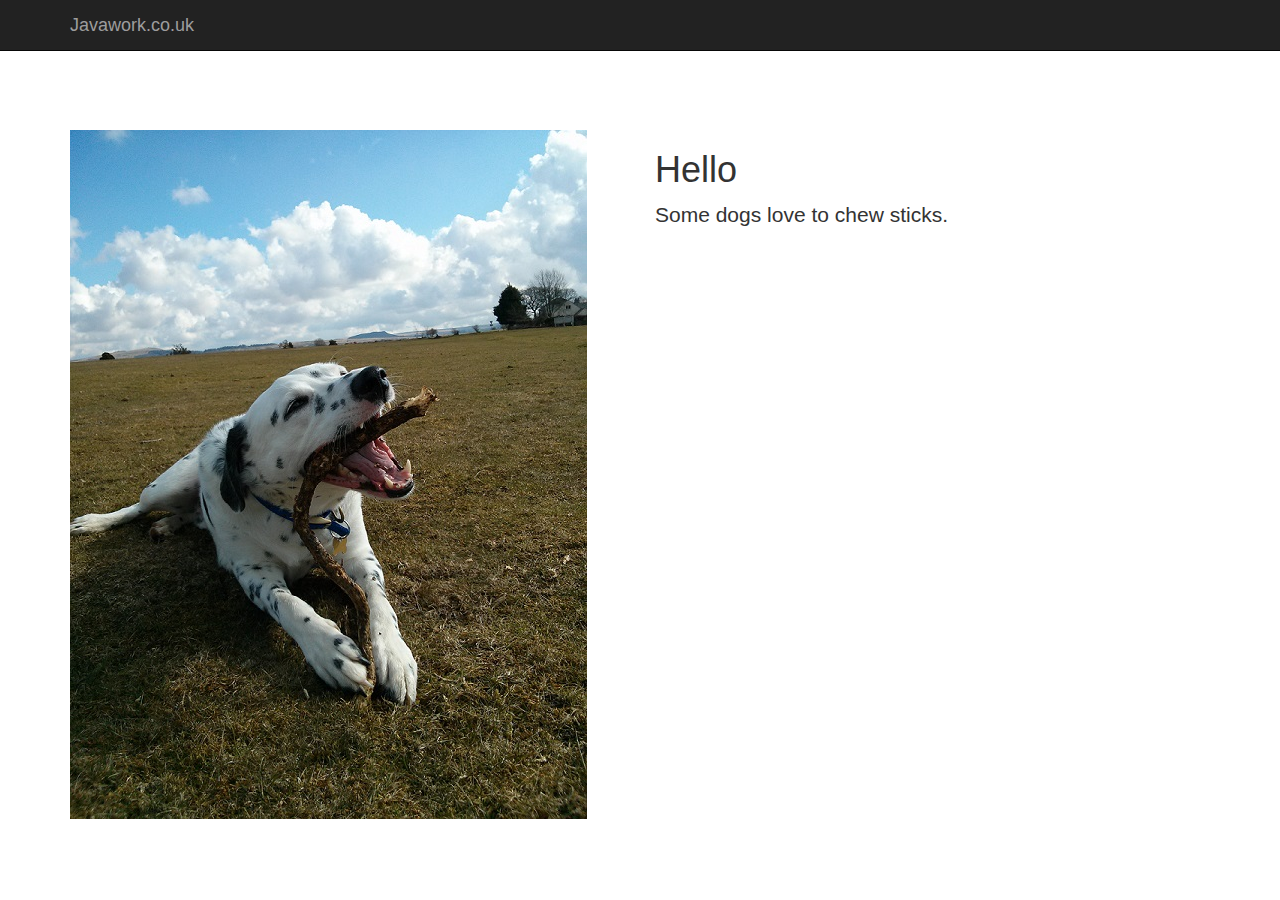
<file: index.html>
<!DOCTYPE html>
<html lang="en">
  <head>
    <meta charset="utf-8">
    <meta http-equiv="X-UA-Compatible" content="IE=edge">
    <meta name="viewport" content="width=device-width, initial-scale=1.0">
    <meta name="description" content="">
    <meta name="author" content="">
    <link rel="shortcut icon" href="../../docs-assets/ico/favicon.png">

    <title>Javawork.co.uk</title>

    <!-- HTML5 shim and Respond.js IE8 support of HTML5 elements and media queries -->
    <!--[if lt IE 9]>
      <script src="https://oss.maxcdn.com/libs/html5shiv/3.7.0/html5shiv.js"></script>
      <script src="https://oss.maxcdn.com/libs/respond.js/1.3.0/respond.min.js"></script>
    <![endif]-->
  </head>

  <body>

    <div class="navbar navbar-inverse navbar-fixed-top" role="navigation">
      <div class="container">
        <div class="navbar-header">
          <button type="button" class="navbar-toggle" data-toggle="collapse" data-target=".navbar-collapse">
            <span class="sr-only">Toggle navigation</span>
            <span class="icon-bar"></span>
            <span class="icon-bar"></span>
            <span class="icon-bar"></span>
          </button>
          <a class="navbar-brand" href="#">Javawork.co.uk</a>
        </div>
        <div class="collapse navbar-collapse">
          <ul class="nav navbar-nav">
            <!--li class="active"><a href="/java">Apps</a></li-->
            <!-- li><a href="#about">About</a></li>
            <li><a href="#contact">Contact</a></li -->
          </ul>
        </div><!--/.nav-collapse -->
      </div>
    </div>

    <div class="container">
	<div class="starter-template"></div>
	<div class="row">
		<div class="col-md-6">	
			<img src="img/wilson-chew-stick.jpg" class="img-responsive" alt="Wilson">
		</div>
		<div class="col-md-6">	
			<h1>Hello</h1>
			<p class="lead">Some dogs love to chew sticks.</p>
		</div>
	</div>
    </div><!-- /.container -->

    <link rel="stylesheet" href="//netdna.bootstrapcdn.com/bootstrap/3.0.3/css/bootstrap.min.css">
    <link href="css/starter-template.css" rel="stylesheet">
    <script src="https://code.jquery.com/jquery-1.10.2.min.js"></script>
    <script src="js/bootstrap.min.js"></script>
  </body>
</html>
</file>
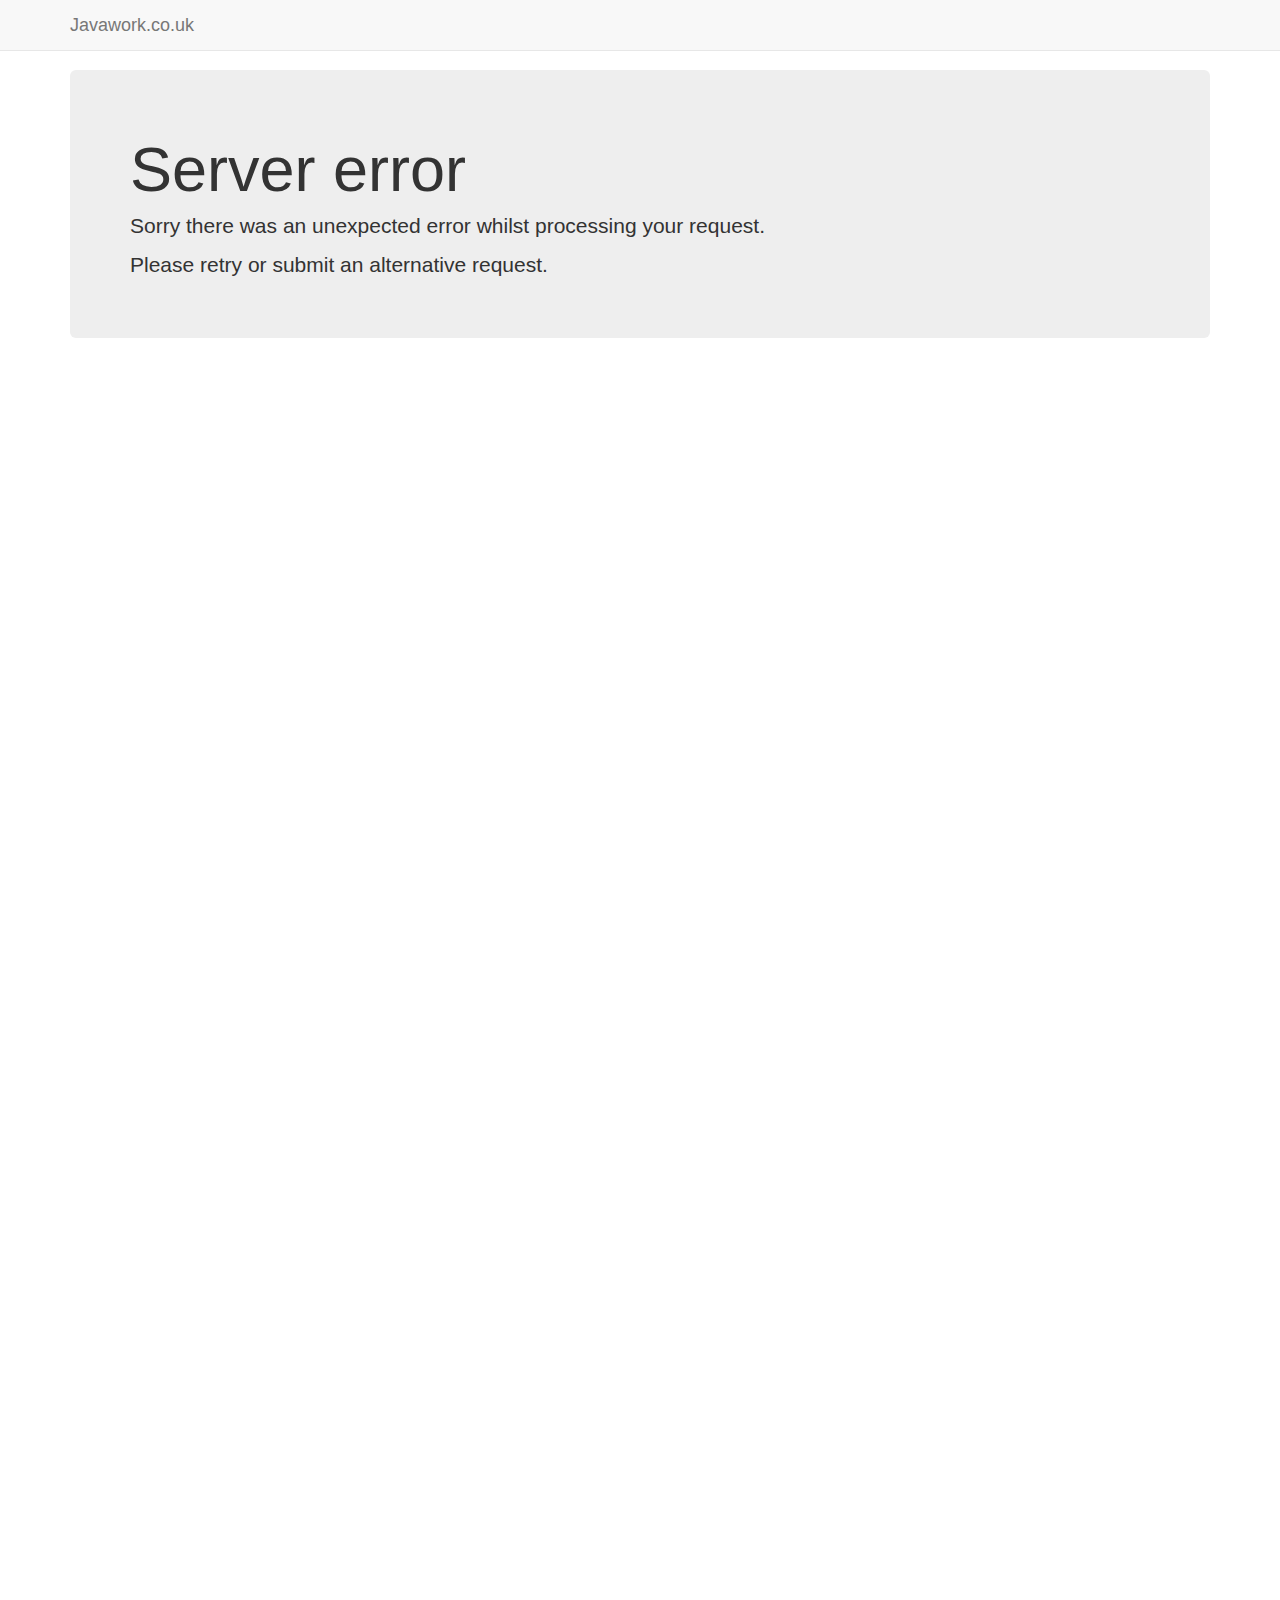
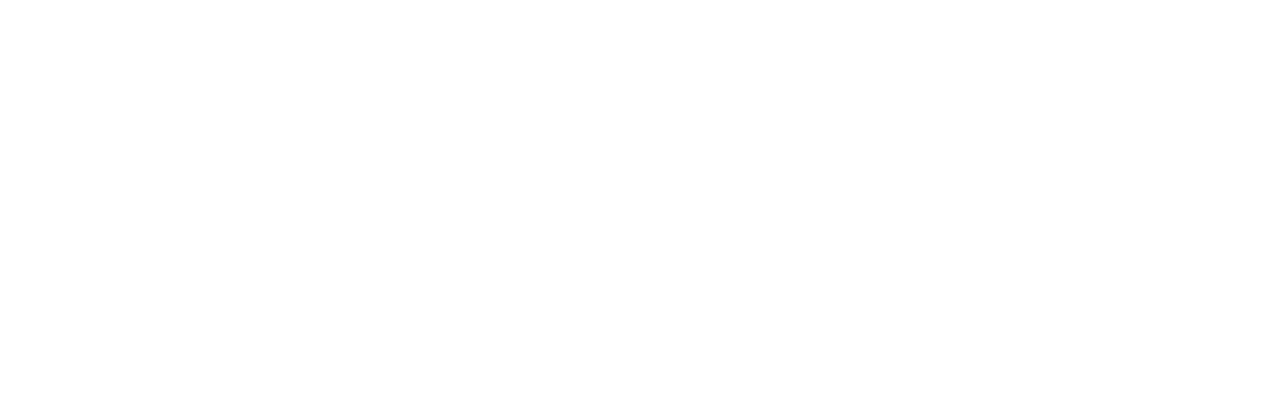
<file: 50x.html>
<!DOCTYPE html>
<html lang="en">
  <head>
    <meta charset="utf-8">
    <meta http-equiv="X-UA-Compatible" content="IE=edge">
    <meta name="viewport" content="width=device-width, initial-scale=1.0">
    <meta name="description" content="">
    <meta name="author" content="">
    <link rel="shortcut icon" href="../../docs-assets/ico/favicon.png">

    <title>Server error</title>

    <link href="/css/bootstrap.css" rel="stylesheet">

    <!-- Custom styles for this template -->
    <link href="/css/navbar-static-top.css" rel="stylesheet">

    <!-- HTML5 shim and Respond.js IE8 support of HTML5 elements and media queries -->
    <!--[if lt IE 9]>
      <script src="https://oss.maxcdn.com/libs/html5shiv/3.7.0/html5shiv.js"></script>
      <script src="https://oss.maxcdn.com/libs/respond.js/1.3.0/respond.min.js"></script>
    <![endif]-->
  </head>

  <body>

    <!-- Static navbar -->
    <div class="navbar navbar-default navbar-static-top" role="navigation">
      <div class="container">
        <div class="navbar-header">
          <button type="button" class="navbar-toggle" data-toggle="collapse" data-target=".navbar-collapse">
            <span class="sr-only">Toggle navigation</span>
            <span class="icon-bar"></span>
            <span class="icon-bar"></span>
            <span class="icon-bar"></span>
          </button>
          <a class="navbar-brand" href="/">Javawork.co.uk</a>
        </div>
        <div class="navbar-collapse collapse">
        </div><!--/.nav-collapse -->
      </div>
    </div>


    <div class="container">

      <div class="jumbotron">
        <h1>Server error</h1>
        <p>Sorry there was an unexpected error whilst processing your request.</p>
        <p>Please retry or submit an alternative request.</p>
        <!--p>
          <a class="btn btn-lg btn-primary" href="../../components/#navbar" role="button">View navbar docs &raquo;</a>
        </p-->
      </div>

    </div> <!-- /container -->

    <script src="https://code.jquery.com/jquery-1.10.2.min.js"></script>
    <script src="/js/bootstrap.min.js"></script>
  </body>
</html>
</file>
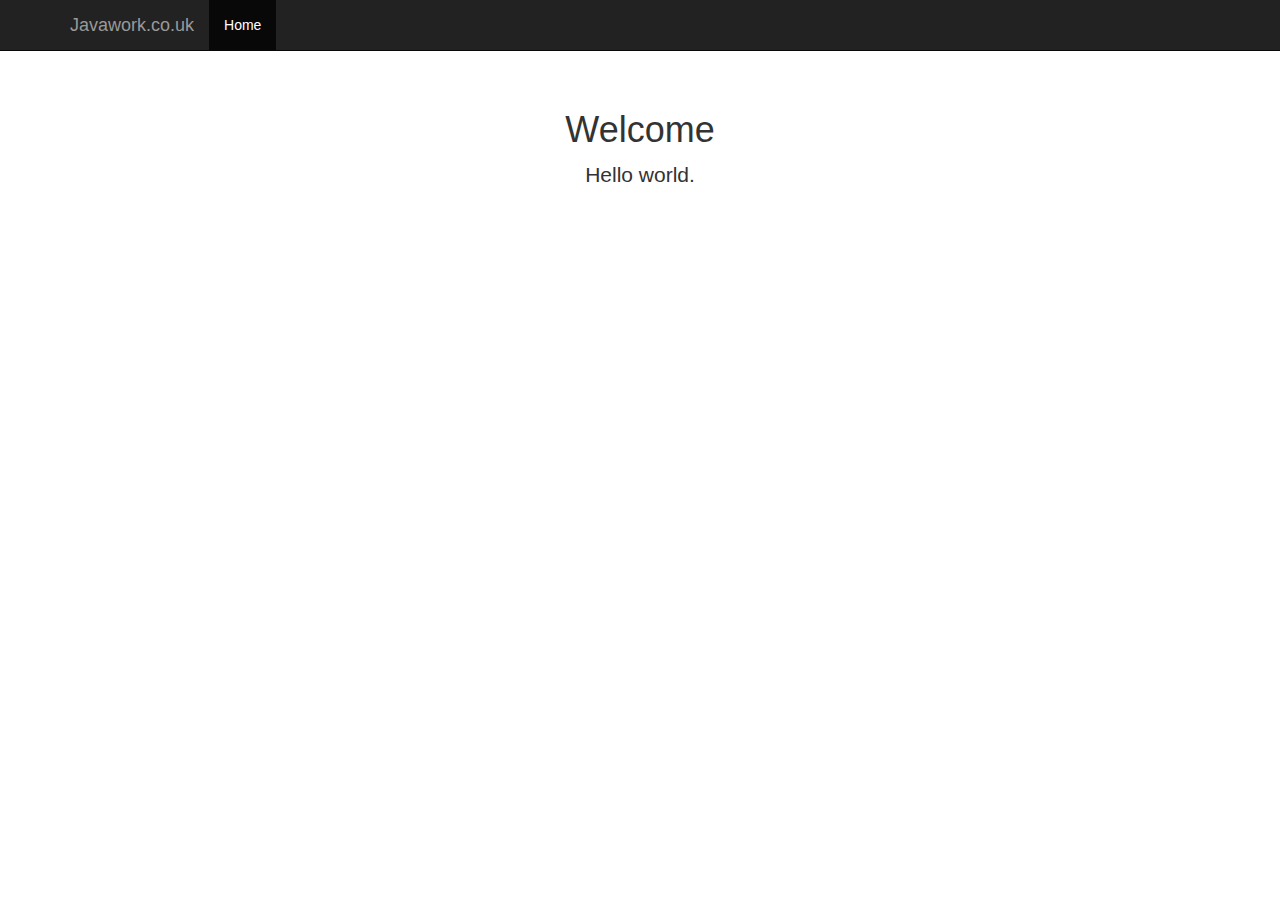
<file: basic-template.html>
<!DOCTYPE html>
<html lang="en">
  <head>
    <meta charset="utf-8">
    <meta http-equiv="X-UA-Compatible" content="IE=edge">
    <meta name="viewport" content="width=device-width, initial-scale=1.0">
    <meta name="description" content="">
    <meta name="author" content="">
    <link rel="shortcut icon" href="../../docs-assets/ico/favicon.png">

    <title>Javawork.co.uk</title>

    <!-- Bootstrap core CSS -->
    <link href="css/bootstrap.css" rel="stylesheet">

    <!-- Custom styles for this template -->
    <link href="css/starter-template.css" rel="stylesheet">

    <!-- HTML5 shim and Respond.js IE8 support of HTML5 elements and media queries -->
    <!--[if lt IE 9]>
      <script src="https://oss.maxcdn.com/libs/html5shiv/3.7.0/html5shiv.js"></script>
      <script src="https://oss.maxcdn.com/libs/respond.js/1.3.0/respond.min.js"></script>
    <![endif]-->
  </head>

  <body>

    <div class="navbar navbar-inverse navbar-fixed-top" role="navigation">
      <div class="container">
        <div class="navbar-header">
          <button type="button" class="navbar-toggle" data-toggle="collapse" data-target=".navbar-collapse">
            <span class="sr-only">Toggle navigation</span>
            <span class="icon-bar"></span>
            <span class="icon-bar"></span>
            <span class="icon-bar"></span>
          </button>
          <a class="navbar-brand" href="#">Javawork.co.uk</a>
        </div>
        <div class="collapse navbar-collapse">
          <ul class="nav navbar-nav">
            <li class="active"><a href="#">Home</a></li>
            <!-- li><a href="#about">About</a></li>
            <li><a href="#contact">Contact</a></li -->
          </ul>
        </div><!--/.nav-collapse -->
      </div>
    </div>

    <div class="container">

      <div class="starter-template">
        <h1>Welcome</h1>
        <p class="lead">Hello world.</p>
      </div>

    </div><!-- /.container -->


    <!-- Bootstrap core JavaScript
    ================================================== -->
    <!-- Placed at the end of the document so the pages load faster -->
    <script src="https://code.jquery.com/jquery-1.10.2.min.js"></script>
    <script src="js/bootstrap.min.js"></script>
  </body>
</html>
</file>
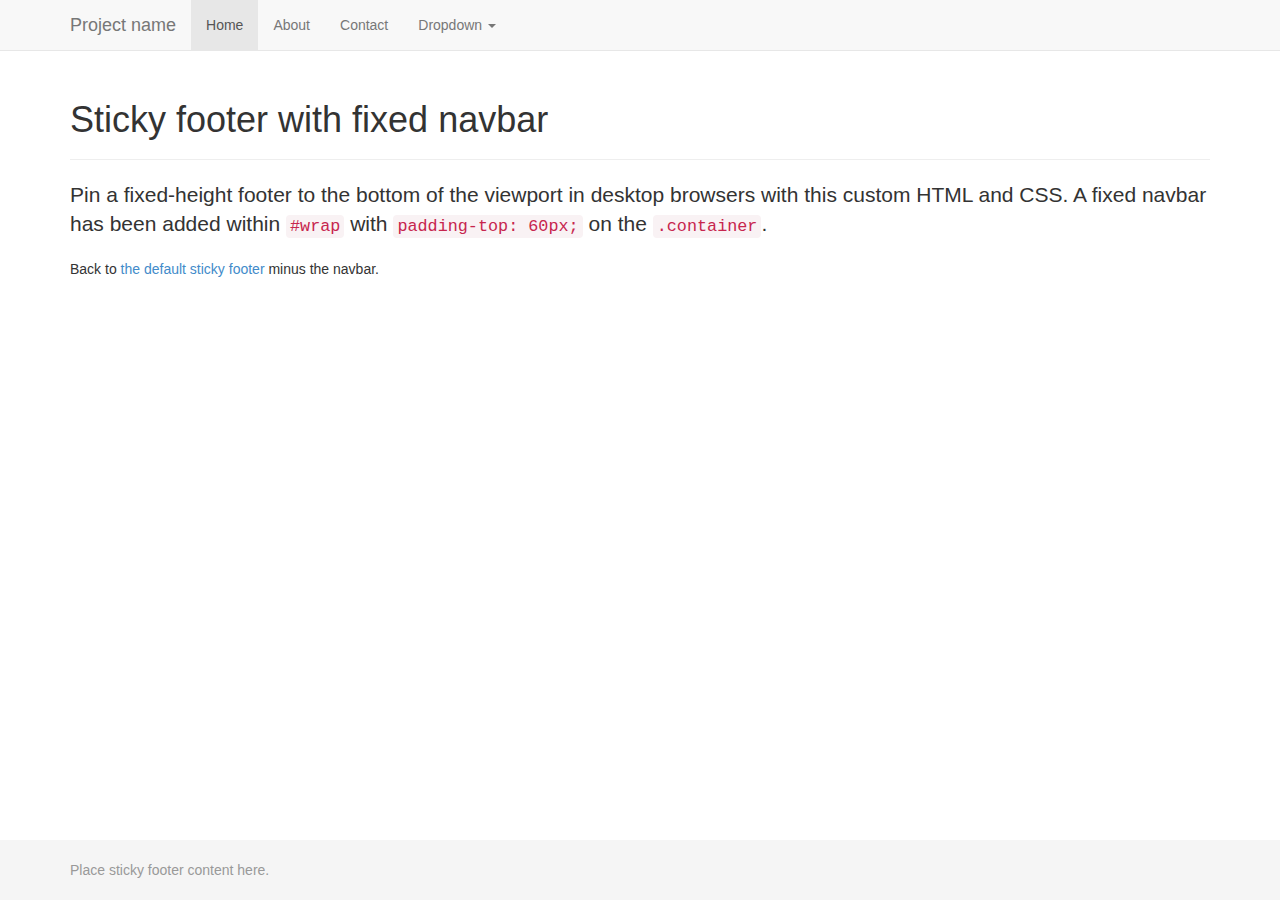
<file: fixed-navbar-sticky-footer.html>
<!DOCTYPE html>
<html lang="en">
  <head>
    <meta charset="utf-8">
    <meta http-equiv="X-UA-Compatible" content="IE=edge">
    <meta name="viewport" content="width=device-width, initial-scale=1.0">
    <meta name="description" content="">
    <meta name="author" content="">
    <link rel="shortcut icon" href="../../docs-assets/ico/favicon.png">

    <title>Sticky Footer Navbar Template for Bootstrap</title>

    <!-- Bootstrap core CSS -->
    <link href="css/bootstrap.css" rel="stylesheet">

    <!-- Custom styles for this template -->
    <link href="css/sticky-footer-navbar.css" rel="stylesheet">

    <!-- Just for debugging purposes. Don't actually copy this line! -->
    <!--[if lt IE 9]><script src="../../docs-assets/js/ie8-responsive-file-warning.js"></script><![endif]-->

    <!-- HTML5 shim and Respond.js IE8 support of HTML5 elements and media queries -->
    <!--[if lt IE 9]>
      <script src="https://oss.maxcdn.com/libs/html5shiv/3.7.0/html5shiv.js"></script>
      <script src="https://oss.maxcdn.com/libs/respond.js/1.3.0/respond.min.js"></script>
    <![endif]-->
  </head>

  <body>

    <!-- Wrap all page content here -->
    <div id="wrap">

      <!-- Fixed navbar -->
      <div class="navbar navbar-default navbar-fixed-top" role="navigation">
        <div class="container">
          <div class="navbar-header">
            <button type="button" class="navbar-toggle" data-toggle="collapse" data-target=".navbar-collapse">
              <span class="sr-only">Toggle navigation</span>
              <span class="icon-bar"></span>
              <span class="icon-bar"></span>
              <span class="icon-bar"></span>
            </button>
            <a class="navbar-brand" href="#">Project name</a>
          </div>
          <div class="collapse navbar-collapse">
            <ul class="nav navbar-nav">
              <li class="active"><a href="#">Home</a></li>
              <li><a href="#about">About</a></li>
              <li><a href="#contact">Contact</a></li>
              <li class="dropdown">
                <a href="#" class="dropdown-toggle" data-toggle="dropdown">Dropdown <b class="caret"></b></a>
                <ul class="dropdown-menu">
                  <li><a href="#">Action</a></li>
                  <li><a href="#">Another action</a></li>
                  <li><a href="#">Something else here</a></li>
                  <li class="divider"></li>
                  <li class="dropdown-header">Nav header</li>
                  <li><a href="#">Separated link</a></li>
                  <li><a href="#">One more separated link</a></li>
                </ul>
              </li>
            </ul>
          </div><!--/.nav-collapse -->
        </div>
      </div>

      <!-- Begin page content -->
      <div class="container">
        <div class="page-header">
          <h1>Sticky footer with fixed navbar</h1>
        </div>
        <p class="lead">Pin a fixed-height footer to the bottom of the viewport in desktop browsers with this custom HTML and CSS. A fixed navbar has been added within <code>#wrap</code> with <code>padding-top: 60px;</code> on the <code>.container</code>.</p>
        <p>Back to <a href="../sticky-footer">the default sticky footer</a> minus the navbar.</p>
      </div>
    </div>

    <div id="footer">
      <div class="container">
        <p class="text-muted">Place sticky footer content here.</p>
      </div>
    </div>


    <!-- Bootstrap core JavaScript
    ================================================== -->
    <!-- Placed at the end of the document so the pages load faster -->
    <script src="https://code.jquery.com/jquery-1.10.2.min.js"></script>
    <script src="js/bootstrap.min.js"></script>
  </body>
</html>
</file>
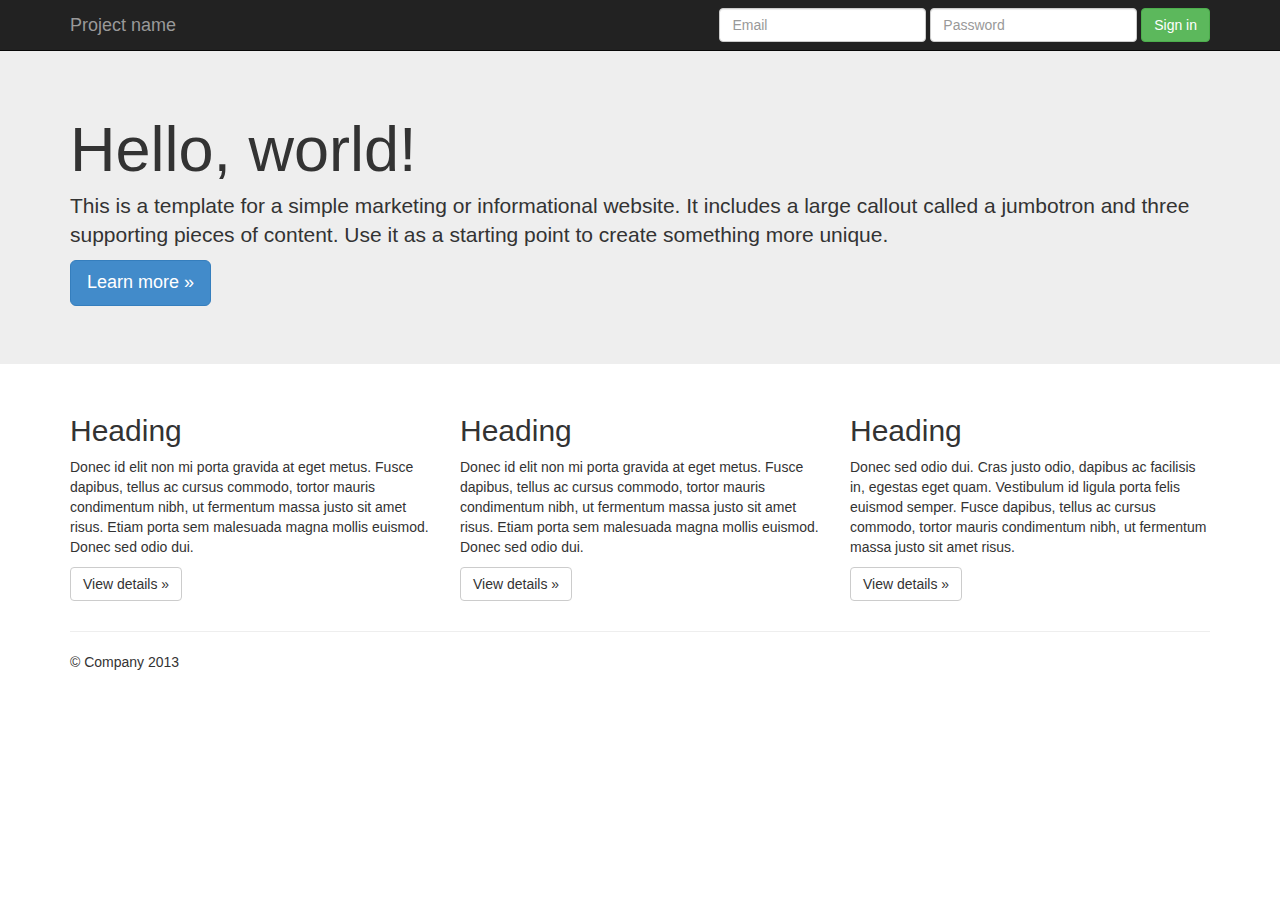
<file: jumbotron.html>
<!DOCTYPE html>
<html lang="en">
  <head>
    <meta charset="utf-8">
    <meta http-equiv="X-UA-Compatible" content="IE=edge">
    <meta name="viewport" content="width=device-width, initial-scale=1.0">
    <meta name="description" content="">
    <meta name="author" content="">
    <link rel="shortcut icon" href="../../docs-assets/ico/favicon.png">

    <title>Jumbotron Template for Bootstrap</title>

    <!-- Bootstrap core CSS -->
    <link href="css/bootstrap.css" rel="stylesheet">

    <!-- Custom styles for this template -->
    <link href="css/jumbotron.css" rel="stylesheet">

    <!-- Just for debugging purposes. Don't actually copy this line! -->
    <!--[if lt IE 9]><script src="../../docs-assets/js/ie8-responsive-file-warning.js"></script><![endif]-->

    <!-- HTML5 shim and Respond.js IE8 support of HTML5 elements and media queries -->
    <!--[if lt IE 9]>
      <script src="https://oss.maxcdn.com/libs/html5shiv/3.7.0/html5shiv.js"></script>
      <script src="https://oss.maxcdn.com/libs/respond.js/1.3.0/respond.min.js"></script>
    <![endif]-->
  </head>

  <body>

    <div class="navbar navbar-inverse navbar-fixed-top" role="navigation">
      <div class="container">
        <div class="navbar-header">
          <button type="button" class="navbar-toggle" data-toggle="collapse" data-target=".navbar-collapse">
            <span class="sr-only">Toggle navigation</span>
            <span class="icon-bar"></span>
            <span class="icon-bar"></span>
            <span class="icon-bar"></span>
          </button>
          <a class="navbar-brand" href="#">Project name</a>
        </div>
        <div class="navbar-collapse collapse">
          <form class="navbar-form navbar-right" role="form">
            <div class="form-group">
              <input type="text" placeholder="Email" class="form-control">
            </div>
            <div class="form-group">
              <input type="password" placeholder="Password" class="form-control">
            </div>
            <button type="submit" class="btn btn-success">Sign in</button>
          </form>
        </div><!--/.navbar-collapse -->
      </div>
    </div>

    <!-- Main jumbotron for a primary marketing message or call to action -->
    <div class="jumbotron">
      <div class="container">
        <h1>Hello, world!</h1>
        <p>This is a template for a simple marketing or informational website. It includes a large callout called a jumbotron and three supporting pieces of content. Use it as a starting point to create something more unique.</p>
        <p><a class="btn btn-primary btn-lg" role="button">Learn more &raquo;</a></p>
      </div>
    </div>

    <div class="container">
      <!-- Example row of columns -->
      <div class="row">
        <div class="col-md-4">
          <h2>Heading</h2>
          <p>Donec id elit non mi porta gravida at eget metus. Fusce dapibus, tellus ac cursus commodo, tortor mauris condimentum nibh, ut fermentum massa justo sit amet risus. Etiam porta sem malesuada magna mollis euismod. Donec sed odio dui. </p>
          <p><a class="btn btn-default" href="#" role="button">View details &raquo;</a></p>
        </div>
        <div class="col-md-4">
          <h2>Heading</h2>
          <p>Donec id elit non mi porta gravida at eget metus. Fusce dapibus, tellus ac cursus commodo, tortor mauris condimentum nibh, ut fermentum massa justo sit amet risus. Etiam porta sem malesuada magna mollis euismod. Donec sed odio dui. </p>
          <p><a class="btn btn-default" href="#" role="button">View details &raquo;</a></p>
       </div>
        <div class="col-md-4">
          <h2>Heading</h2>
          <p>Donec sed odio dui. Cras justo odio, dapibus ac facilisis in, egestas eget quam. Vestibulum id ligula porta felis euismod semper. Fusce dapibus, tellus ac cursus commodo, tortor mauris condimentum nibh, ut fermentum massa justo sit amet risus.</p>
          <p><a class="btn btn-default" href="#" role="button">View details &raquo;</a></p>
        </div>
      </div>

      <hr>

      <footer>
        <p>&copy; Company 2013</p>
      </footer>
    </div> <!-- /container -->


    <!-- Bootstrap core JavaScript
    ================================================== -->
    <!-- Placed at the end of the document so the pages load faster -->
    <script src="https://code.jquery.com/jquery-1.10.2.min.js"></script>
    <script src="js/bootstrap.min.js"></script>
  </body>
</html>
</file>
<file: css/starter-template.css>
body {
  padding-top: 50px;
}
.starter-template {
  padding: 40px 15px;
  text-align: center;
}
</file>
<file: css/navbar-static-top.css>
body {
  min-height: 2000px;
}

.navbar-static-top {
  margin-bottom: 19px;
}
</file>
<file: css/sticky-footer-navbar.css>
/* Sticky footer styles
-------------------------------------------------- */

html,
body {
  height: 100%;
  /* The html and body elements cannot have any padding or margin. */
}

/* Wrapper for page content to push down footer */
#wrap {
  min-height: 100%;
  height: auto;
  /* Negative indent footer by its height */
  margin: 0 auto -60px;
  /* Pad bottom by footer height */
  padding: 0 0 60px;
}

/* Set the fixed height of the footer here */
#footer {
  height: 60px;
  background-color: #f5f5f5;
}


/* Custom page CSS
-------------------------------------------------- */
/* Not required for template or sticky footer method. */

#wrap > .container {
  padding: 60px 15px 0;
}
.container .text-muted {
  margin: 20px 0;
}

#footer > .container {
  padding-left: 15px;
  padding-right: 15px;
}

code {
  font-size: 80%;
}
</file>
<file: css/jumbotron.css>
/* Move down content because we have a fixed navbar that is 50px tall */
body {
  padding-top: 50px;
  padding-bottom: 20px;
}
</file>
